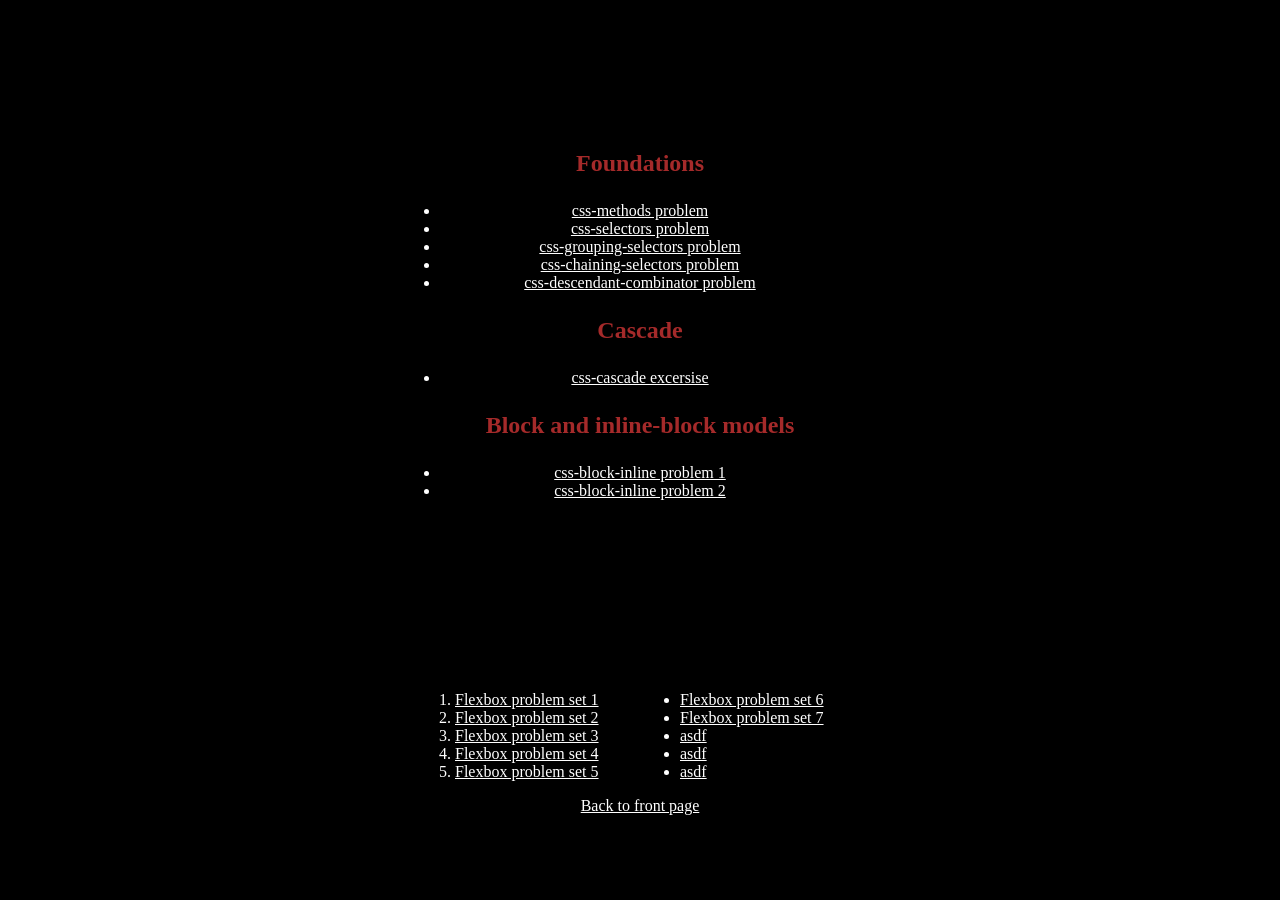
<file: CSS practice/index.html>
<!DOCTYPE html>
<html lang="en">
<head>
    <meta charset="UTF-8">
    <meta name="viewport" content="width=device-width, initial-scale=1.0">
    <title>Index for practice</title>
    <link rel="stylesheet" href="style.css">
</head>
<body>
    <main id="toc">
        <section id="content">
            <h2>Foundations</h2>
            <ul class="Intro">
                <li>
                    <a href="foundations/excersise1.html">css-methods problem</a>
                </li>
                <li>
                    <a href="foundations/excersise2.html">css-selectors problem</a>
                </li>
                <li>
                    <a href="foundations/excersise3.html">css-grouping-selectors problem</a>
                </li>
                <li>
                    <a href="foundations/excersise4.html">css-chaining-selectors problem</a>
                </li>
                <li>
                    <a href="foundations/excersise5.html">css-descendant-combinator problem</a>
                </li>
            </ul>
            <h2>Cascade</h2>
            <ul class="cascade">
                <li>
                    <a href="foundations/cascade.html">css-cascade excersise</a>
                </li>
            </ul>
            <h2>Block and inline-block models</h2>
            <ul class="flex">
                <li>
                    <a href="foundations/flex.html">css-block-inline problem 1</a>
                </li>
                <li>
                    <a href="foundations/flex2.html">css-block-inline problem 2</a>
                </li>
            </ul>
        </section>
        <div class="container-practice">
            <div class="ordered">
                <ol>
                    <li><a href="foundations/flexbox1.html">Flexbox problem set 1</a></li>
                    <li><a href="foundations/flexbox2.html">Flexbox problem set 2</a></li>
                    <li><a href="foundations/flexbox3.html">Flexbox problem set 3</a></li>
                    <li><a href="foundations/flexbox4.html">Flexbox problem set 4</a></li>
                    <li><a href="foundations/flexbox5.html">Flexbox problem set 5</a></li>
                </ol>
            </div>
            <div class="unordered">
                <ul>
                    <li><a href="foundations/flexbox6.html">Flexbox problem set 6</a></li>
                    <li><a href="foundations/flexbox7.html">Flexbox problem set 7</a></li>
                    <li><a href="">asdf</a></li>
                    <li><a href="">asdf</a></li>
                    <li><a href="">asdf</a></li>
                </ul>
            </div>
        </div>
    </main>
    <footer id="Back-to">
        <a href="../index.html">Back to front page</a>
    </footer>
</body>
</html>
</file>
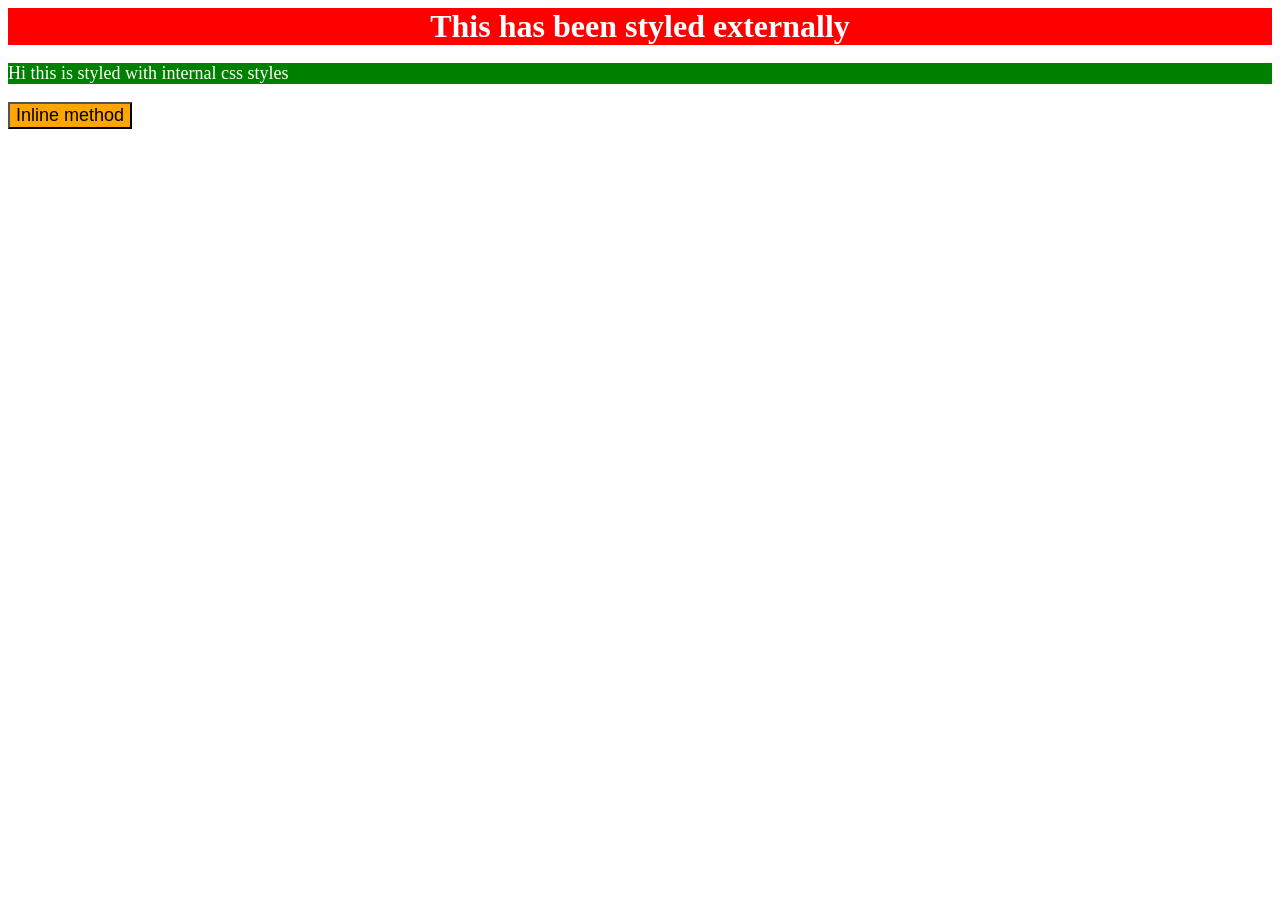
<file: CSS practice/excersise1.html>
<!DOCTYPE html>
<html lang="en">
<head>
    <meta charset="UTF-8">
    <meta name="viewport" content="width=device-width, initial-scale=1.0">
    <title>Practice1</title>
    <link rel="stylesheet" href="css1.css">
    <style>
        .internal-style{
            background-color: green;
            color: white;
            font-size: 18px;
        }
    </style>
</head>
<body>
    <div class="external-style">
        This has been styled externally
    </div>
    <div class="internal-style">
        <p>Hi this is styled with internal css styles</p>
    </div>
    <div class="inline-style">
        <button class="inline"  style="background-color: orange; color: black; font-size: 18px;">Inline method</button>
    </div>
</body>
</html>
</file>
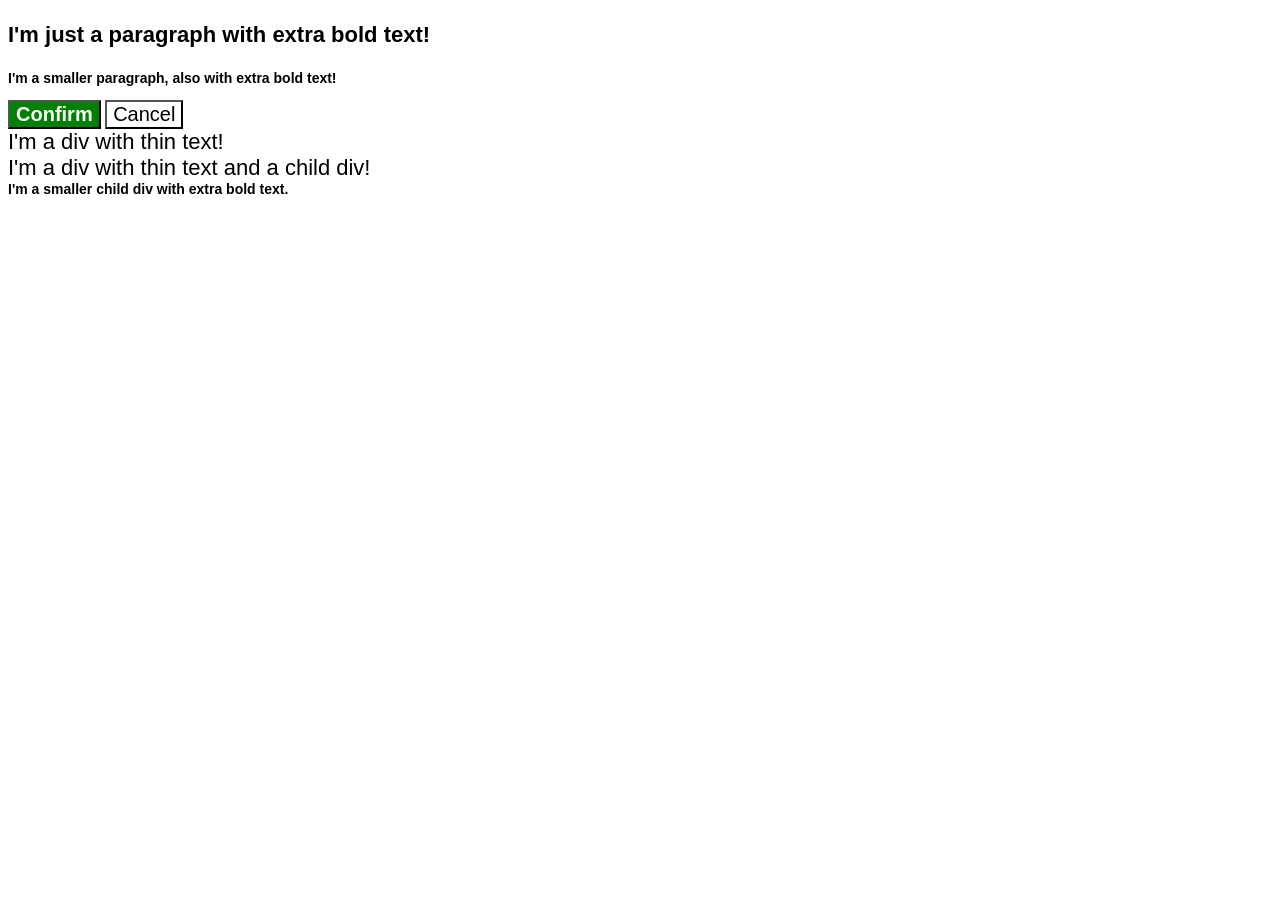
<file: CSS practice/foundations/cascade.html>
<!DOCTYPE html>
<html lang="en">
  <head>
    <meta charset="UTF-8">
    <meta http-equiv="X-UA-Compatible" content="IE=edge">
    <meta name="viewport" content="width=device-width, initial-scale=1.0">
    <title>Fix the Cascade</title>
    <link rel="stylesheet" href="cascade.css">
  </head>
  <body>
    <p class="para">I'm just a paragraph with extra bold text!</p>
    <p class="para small-para">I'm a smaller paragraph, also with extra bold text!</p>

    <button id="confirm-button" class="button confirm">Confirm</button>
    <button id="cancel-button" class="button cancel">Cancel</button>

    <div class="text">I'm a div with thin text!</div>
    <div class="text">I'm a div with thin text and a child div!
      <div class="text child">I'm a smaller child div with extra bold text.</div>
    </div>
  </body>
</html>
</file>
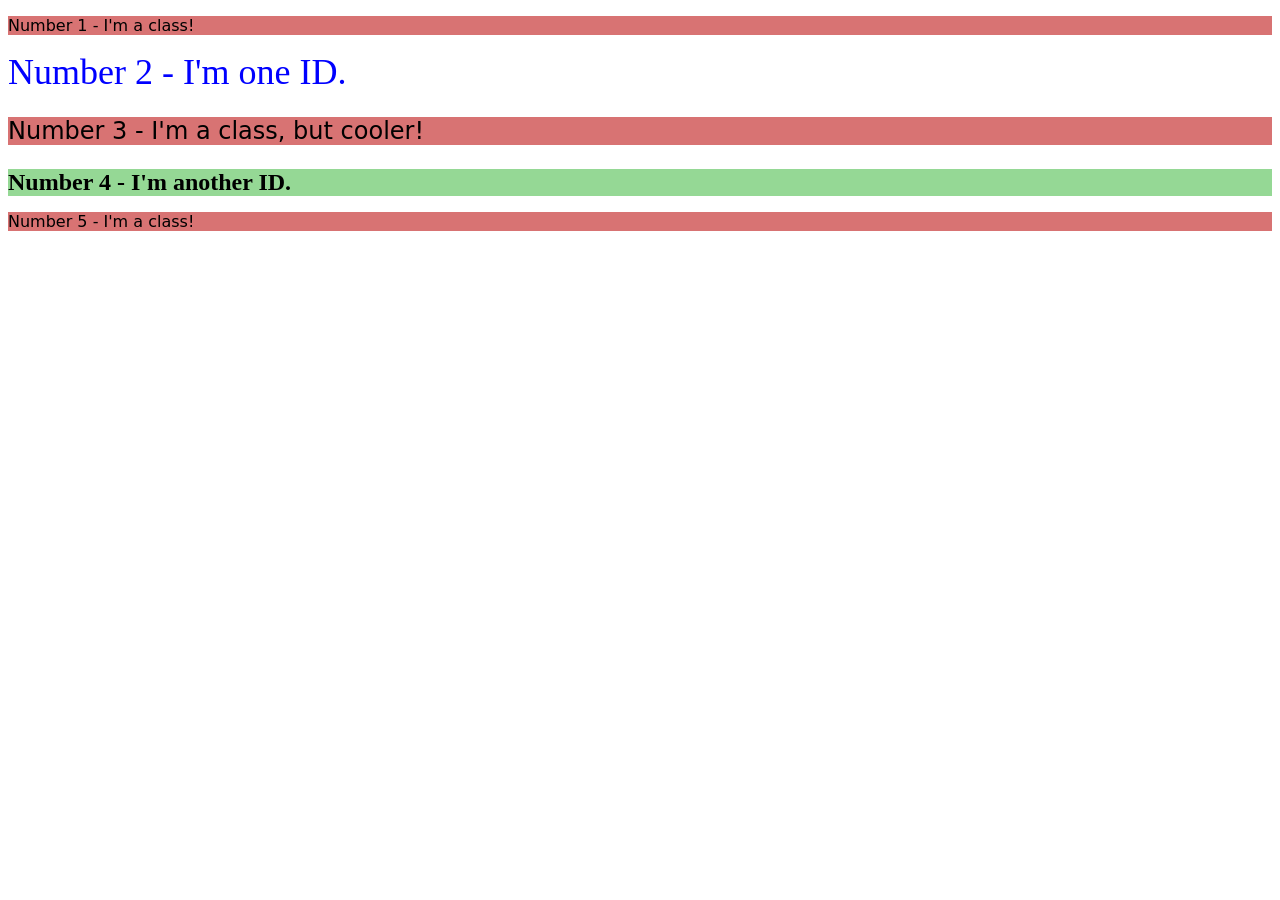
<file: CSS practice/foundations/excersise2.html>
<!DOCTYPE html>
<html lang="en">
<head>
    <meta charset="UTF-8">
    <meta name="viewport" content="width=device-width, initial-scale=1.0">
    <title>Document</title>
    <link rel="stylesheet" href="css2.css">
</head>
<body>
    <p class="odd one">Number 1 - I'm a class!</p>
    <div class="even one">Number 2 - I'm one ID.</div>
    <p class="odd two">Number 3 - I'm a class, but cooler!</p>
    <div class="even two">Number 4 - I'm another ID.</div>
    <p class="odd three">Number 5 - I'm a class!</p>
  </body>
</body>
</html>
</file>
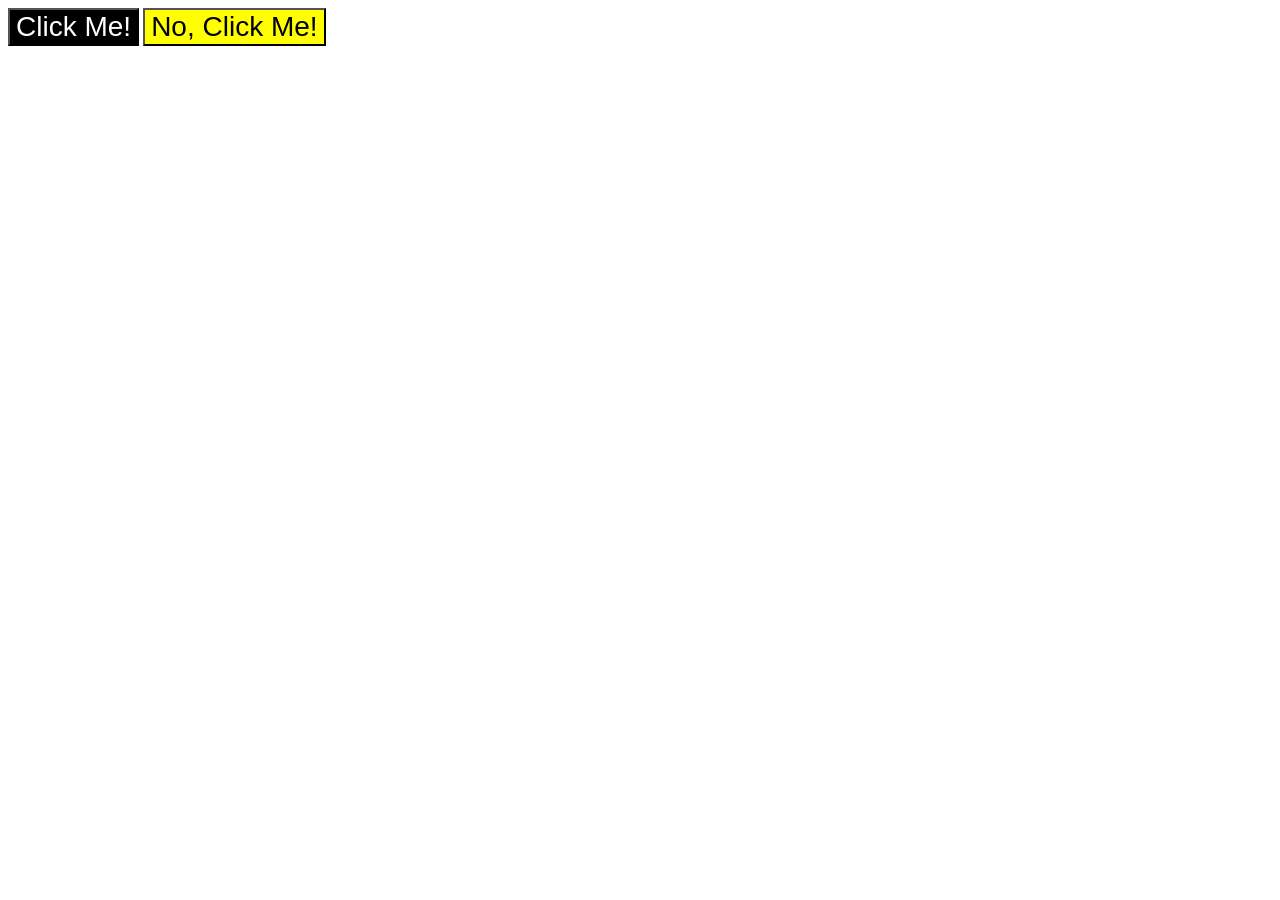
<file: CSS practice/foundations/excersise3.html>
<!DOCTYPE html>
<html lang="en">
  <head>
    <meta charset="UTF-8">
    <meta http-equiv="X-UA-Compatible" content="IE=edge">
    <meta name="viewport" content="width=device-width, initial-scale=1.0">
    <title>Grouping Selectors</title>
    <link rel="stylesheet" href="css3.css">
  </head>
  <body>
    <button class="left-button">Click Me!</button>
    <button class="right-button">No, Click Me!</button>
  </body>
</html>
</file>
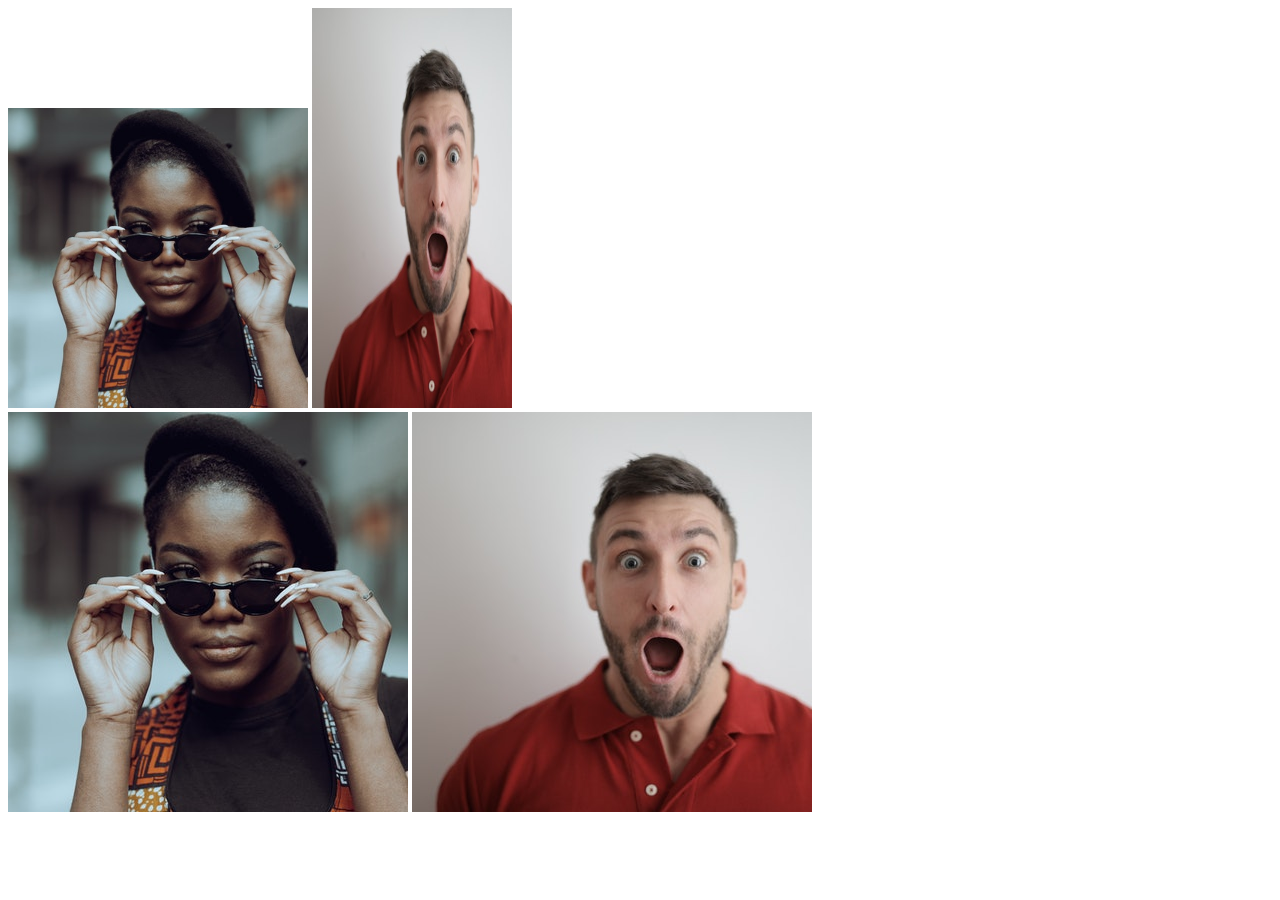
<file: CSS practice/foundations/excersise4.html>
<!DOCTYPE html>
<html lang="en">
  <head>
    <meta charset="UTF-8">
    <meta http-equiv="X-UA-Compatible" content="IE=edge">
    <meta name="viewport" content="width=device-width, initial-scale=1.0">
    <title>Chaining Selectors</title>
    <link rel="stylesheet" href="css4.css">
  </head>
  <body>
    <!-- Use the classes BELOW this line -->
    <div>
      <img class="avatar proportioned" src="./images/pexels-katho-mutodo-8434791.jpg" alt="Woman with glasses">
      <img class="avatar distorted" src="./images/pexels-andrea-piacquadio-3777931.jpg" alt="Man with surprised expression">
    </div>
    <!-- Use the classes ABOVE this line -->
    <div>
      <img class="original proportioned" src="./images/pexels-katho-mutodo-8434791.jpg" alt="Woman with glasses">
      <img class="original distorted" src="./images/pexels-andrea-piacquadio-3777931.jpg" alt="Man with surprised expression">
    </div>
  </body>
</html>
</file>
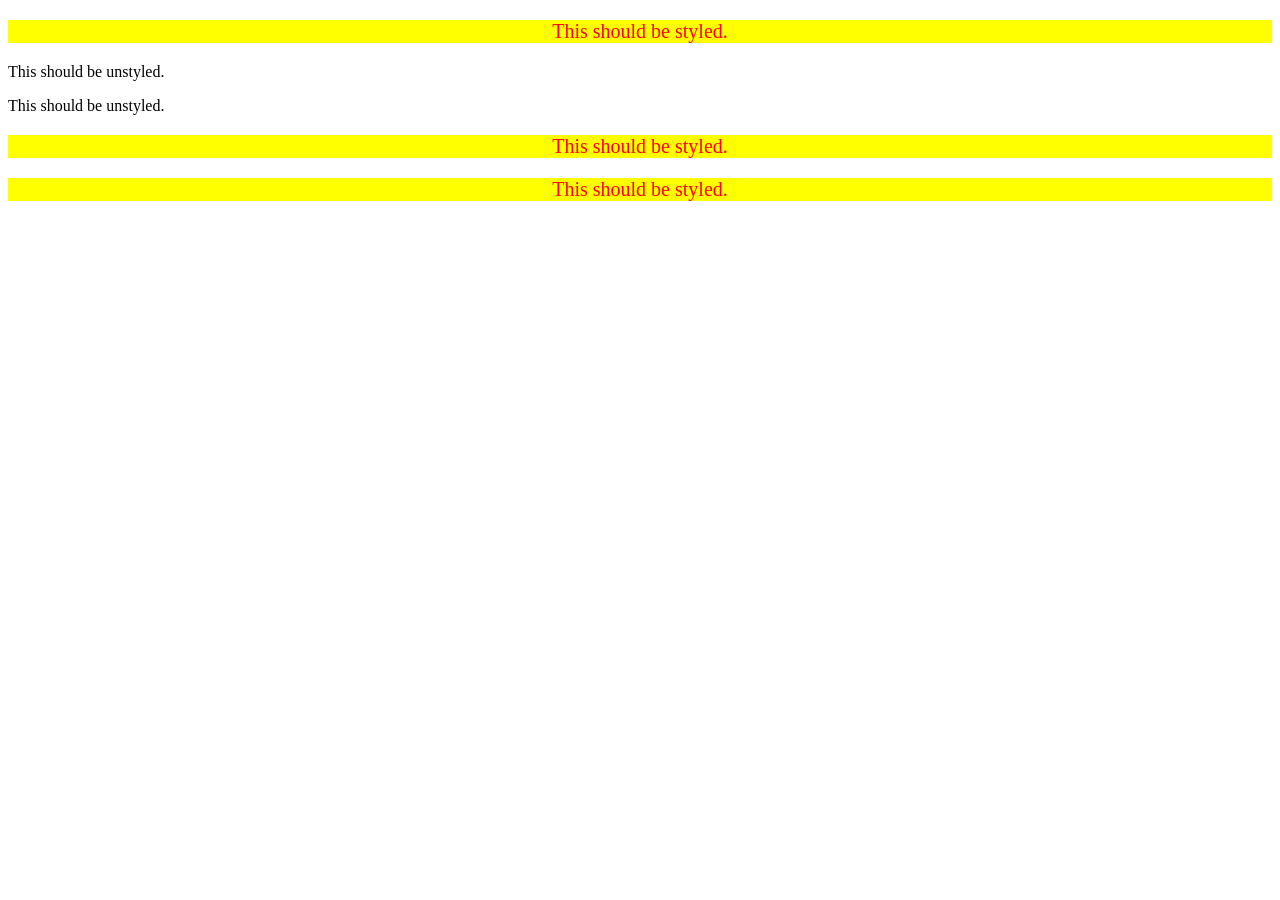
<file: CSS practice/foundations/excersise5.html>
<!DOCTYPE html>
<html lang="en">
  <head>
    <meta charset="UTF-8">
    <meta http-equiv="X-UA-Compatible" content="IE=edge">
    <meta name="viewport" content="width=device-width, initial-scale=1.0">
    <title>Descendant Combinator</title>
    <link rel="stylesheet" href="css5.css">
  </head>
  <body>
    <div class="container">
      <p class="text">This should be styled.</p>
    </div>
      <p class="text">This should be unstyled.</p>
      <p class="text">This should be unstyled.</p>
    <div class="container">
      <p class="text">This should be styled.</p>
      <p class="text">This should be styled.</p>
    </div>
  </body>
</html>
</file>
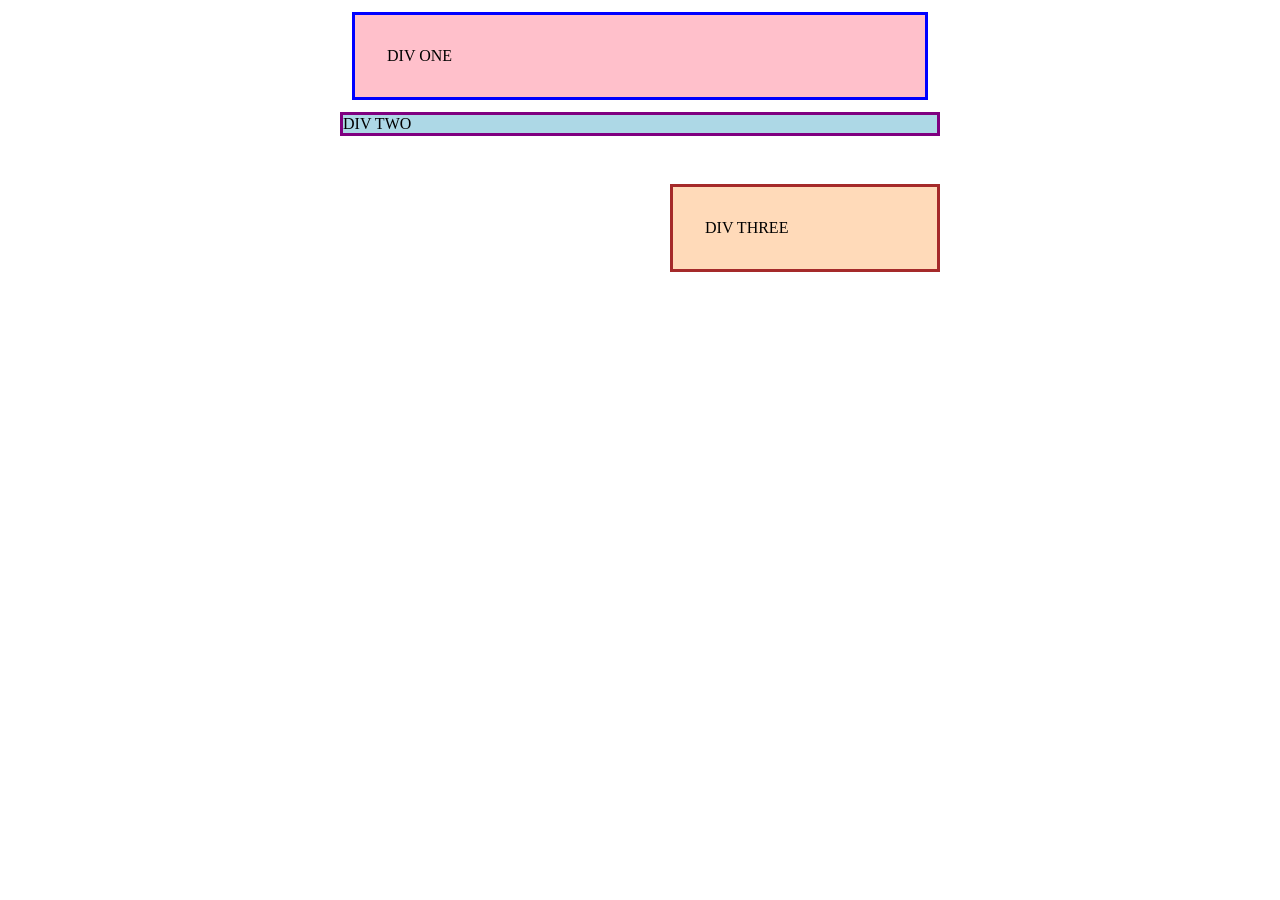
<file: CSS practice/foundations/flex.html>
<!DOCTYPE html>
<html lang="en">
  <head>
    <meta charset="UTF-8">
    <meta http-equiv="X-UA-Compatible" content="IE=edge">
    <meta name="viewport" content="width=device-width, initial-scale=1.0">
    <title>Margin and Padding exercise</title>
    <link rel="stylesheet" href="flex.css">
  </head>
  <body>
    <div class="one">
      DIV ONE
    </div>
    <div class="two">
      DIV TWO
    </div>
    <div class="three">
      DIV THREE
    </div>
  </body>
</html>
</file>
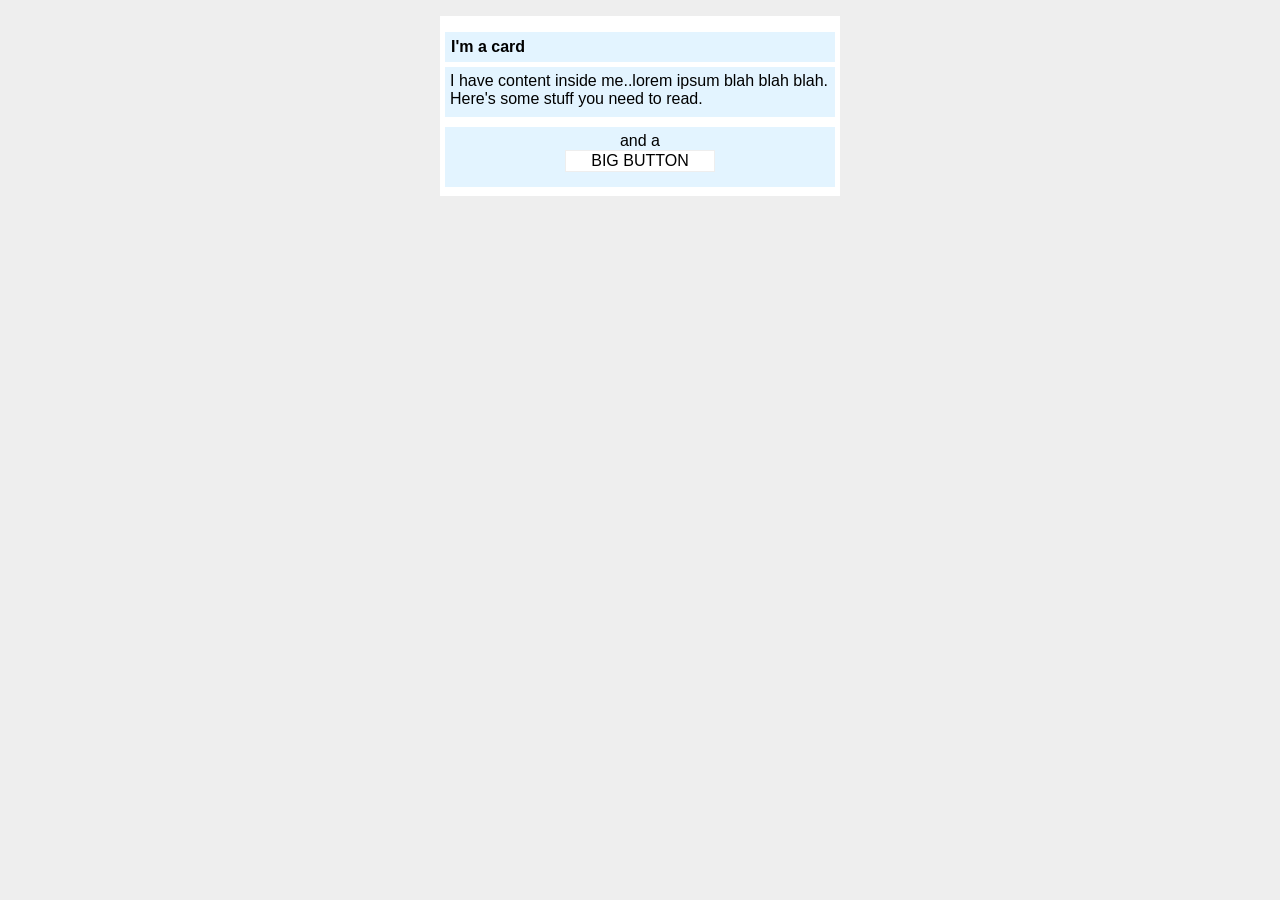
<file: CSS practice/foundations/flex2.html>
<!DOCTYPE html>
<html lang="en">
  <head>
    <meta charset="UTF-8">
    <meta http-equiv="X-UA-Compatible" content="IE=edge">
    <meta name="viewport" content="width=device-width, initial-scale=1.0">
    <title>Margin and Padding exercise 2</title>
    <link rel="stylesheet" href="flex2.css">
  </head>
  <body>
    <div class="card">
      <h1 class="title">I'm a card</h1>
      <div class="content">I have content inside me..lorem ipsum blah blah blah. Here's some stuff you need to read.</div>
      <div class="button-container">
        <p>and a</p> 
        <button>BIG BUTTON</button></div>
    </div>
  </body>
</html>
</file>
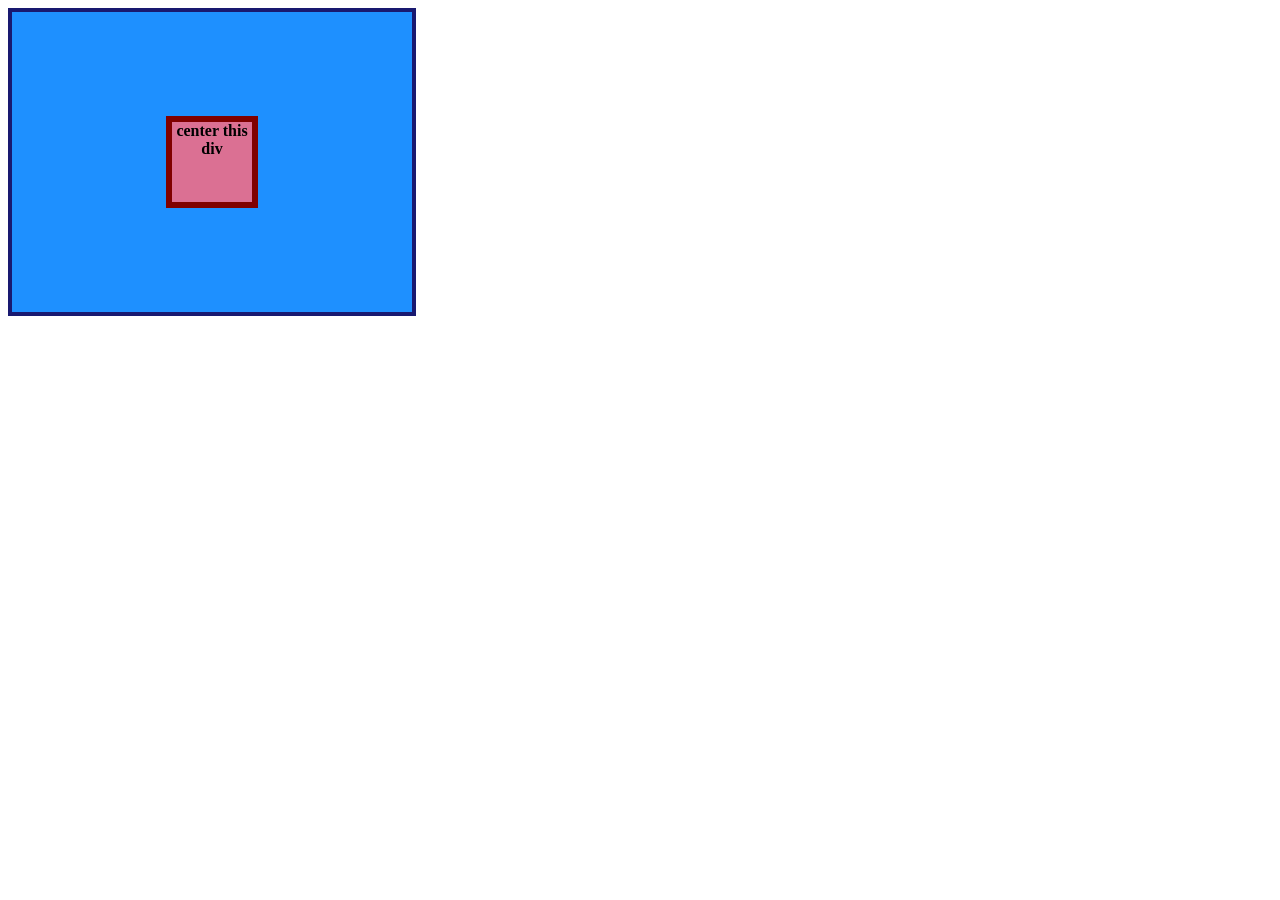
<file: CSS practice/foundations/flexbox1.html>
<!DOCTYPE html>
<html lang="en">
  <head>
    <meta charset="UTF-8">
    <meta http-equiv="X-UA-Compatible" content="IE=edge">
    <meta name="viewport" content="width=device-width, initial-scale=1.0">
    <title>CENTER THIS DIV</title>
    <link rel="stylesheet" href="flexbox1.css">
  </head>
  <body>
    <div class="container">
      <div class="box">center this div</div>
    </div>
  </body>
</html>
</file>
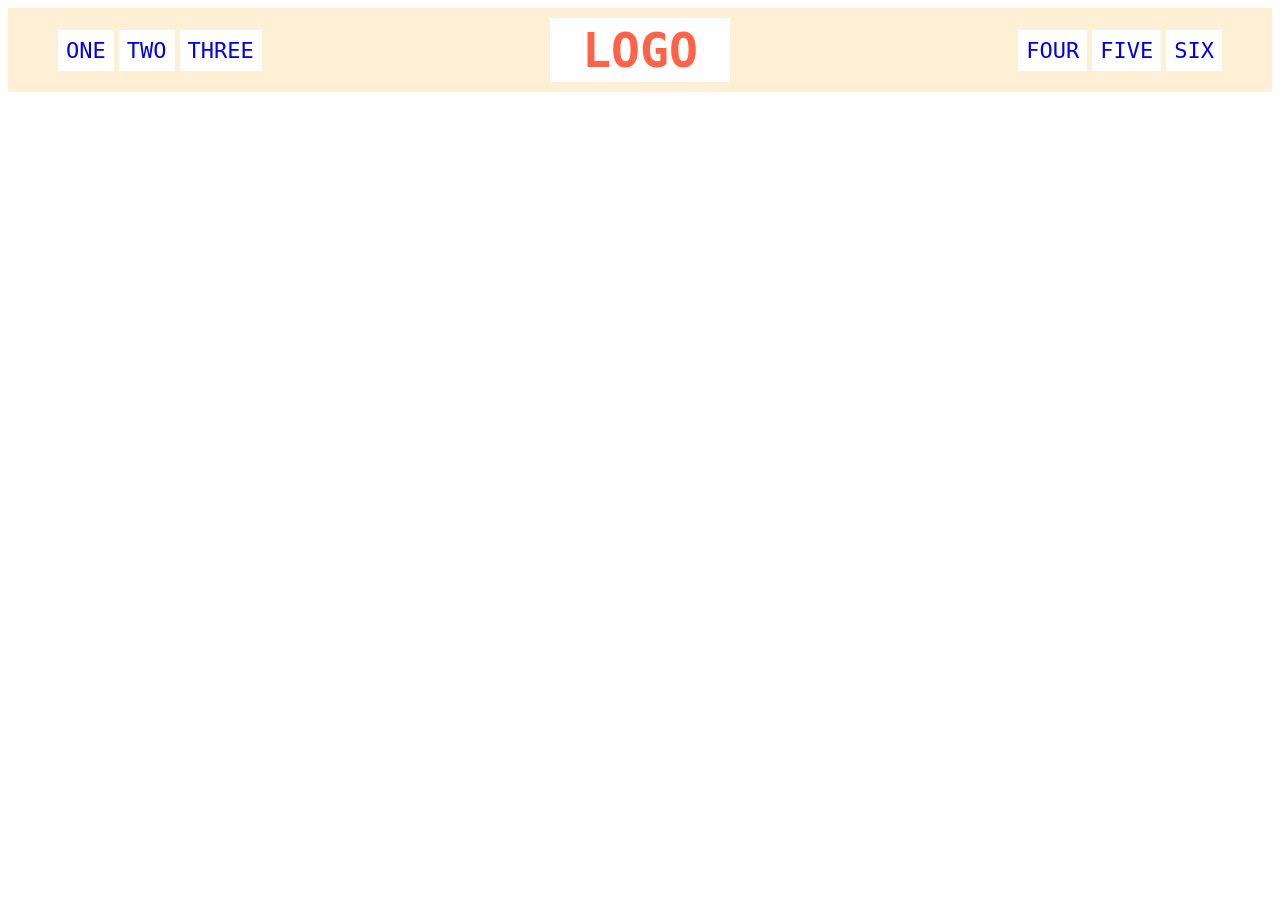
<file: CSS practice/foundations/flexbox2.html>
<!DOCTYPE html>
<html lang="en">
  <head>
    <meta charset="UTF-8">
    <meta http-equiv="X-UA-Compatible" content="IE=edge">
    <meta name="viewport" content="width=device-width, initial-scale=1.0">
    <title>Flex Header</title>
    <link rel="stylesheet" href="flexbox2.css">
  </head>
  <body>
    <div class="header">
      <div class="left-links">
        <ul>
          <li><a href="#">ONE</a></li>
          <li><a href="#">TWO</a></li>
          <li><a href="#">THREE</a></li>
        </ul>
      </div>
      <div class="logo">LOGO</div>
      <div class="right-links">
        <ul>
          <li><a href="#">FOUR</a></li>
          <li><a href="#">FIVE</a></li>
          <li><a href="#">SIX</a></li>
        </ul>
      </div>
    </div>
  </body>
</html>
</file>
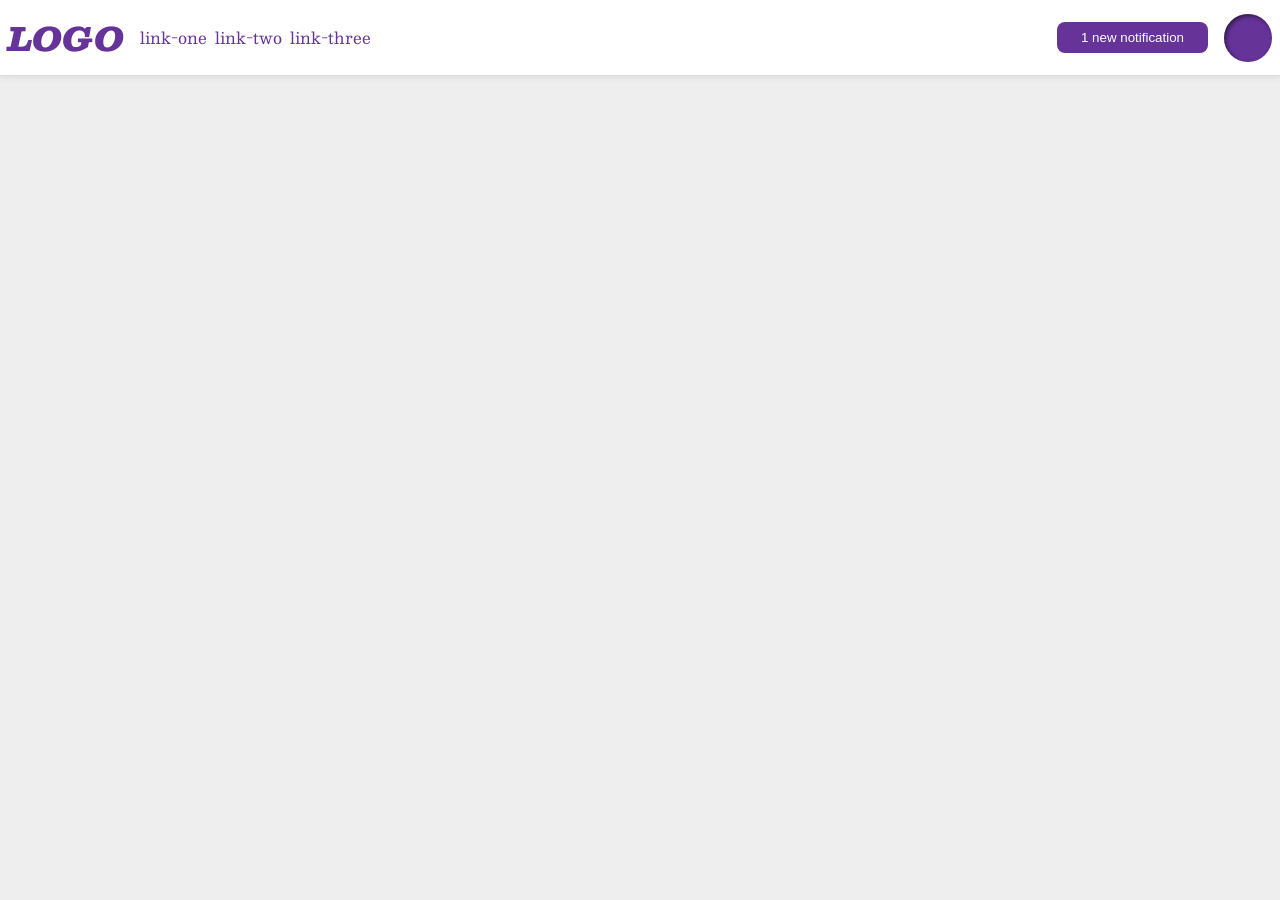
<file: CSS practice/foundations/flexbox3.html>
<!DOCTYPE html>
<html lang="en">
  <head>
    <meta charset="UTF-8">
    <meta http-equiv="X-UA-Compatible" content="IE=edge">
    <meta name="viewport" content="width=device-width, initial-scale=1.0">
    <title>Flex Header 2</title>
    <link rel="stylesheet" href="flexbox3.css">
  </head>
  <body>
    <div class="header">
        <div class="left-navbar">
      <div class="logo">
        LOGO
      </div>
      <ul class="links">
        <li><a href="https://google.com">link-one</a></li>
        <li><a href="https://google.com">link-two</a></li>
        <li><a href="https://google.com">link-three</a></li>
      </ul>
      </div>
      <div class="right-navbar">
      <button class="notifications">
        1 new notification
      </button>
      <div class="profile-image"></div>
      </div>
    </div>
  </body>
</html>
</file>
<file: CSS practice/style.css>
* {
    box-sizing: border-box;
    text-align: center;
    background-color: black;
    color: white;
}

#content {
    margin: 150px;
}

h2 {
    margin-top: 0px;
    margin-bottom: 0px;
    color: brown;
}

.Intro, .cascade, .flex{
    margin-left:auto;
    margin-right: auto;
    margin-top: 0px;
    margin-bottom: 0px;
    width: 450px;
    padding: 25px;
}
.container-practice{
    width: 450px;
    margin-left: auto;
    margin-right: auto;
    display: flex;
    align-items: center;

}
.container-practice div{
    flex: 1;
}
.ordered ol li, .unordered ul li{
    align-items: start;
    text-align: left;
}
</file>
<file: CSS practice/css1.css>
.external-style{
    font-size: 32px;
    background-color: red;
    color: white;
    text-align: center;
    font-weight: bold;
}
</file>
<file: CSS practice/foundations/cascade.css>
body {
  font-family: Arial, Helvetica, sans-serif;
}

.para,
.small-para {
  color: hsl(0, 0%, 0%);
  font-weight: 800;
}

.para.small-para {
  font-size: 14px;
  font-weight: 800;
}

.para {
  font-size: 22px;
}

.button.confirm {
  background: green;
  color: white;
  font-weight: bold;
} 

.button {
  background-color: rgb(255, 255, 255);
  color: rgb(0, 0, 0);
  font-size: 20px;
}

.text .child {
  color: rgb(0, 0, 0);
  font-weight: 800;
  font-size: 14px;
}

div.text {
  color: rgb(0, 0, 0);
  font-size: 22px;
  font-weight: 100;
}
</file>
<file: CSS practice/foundations/css2.css>
.odd{
    background-color: rgb(216, 115, 115);
    font-family: 'Verdana','DejaVu Sans', sans-serif;
}
.even.one{
    color: blue;
    font-size: 36px;
}

.odd.two{
    font-size: 24px;
}

.even.two{
    font-weight: bold;
    background-color: rgb(149, 216, 149);
    font-size: 24px;
}
</file>
<file: CSS practice/foundations/css3.css>
.left-button{
    color: white;
    background-color: black;
}

.right-button{
    background-color: yellow;
}

.left-button,.right-button{
    font-size: 28px;
    font-family: 'Helvetica','Times New Roman', sans-serif;
}
</file>
<file: CSS practice/foundations/css4.css>
.avatar.distorted{
    width: 200px;
    height: 400px;
}

.avatar.proportioned{
    width: 300px;
    height: auto;
}
</file>
<file: CSS practice/foundations/css5.css>
div .text{
    background-color: yellow;
    color: red;
    font-size: 20px;
    text-align: center;
}
</file>
<file: CSS practice/foundations/flex.css>
body {
  max-width: 600px;
  margin: 0 auto;
}

.one {
  background: pink;
  border: 3px solid blue;
  /* CHANGE ME */
  padding: 32px;
  margin: 12px;
}

.two {
  background: lightblue;
  border: 3px solid purple;
  /* CHANGE ME */
  margin-bottom: 48px;
}

.three {
  background: peachpuff;
  border: 3px solid brown;
  width: 200px;
  /* CHANGE ME */
  padding: 32px;
  margin-left: auto;
}
</file>
<file: CSS practice/foundations/flex2.css>
* {
  box-sizing: border-box;
  font-size: 16px;
}

body {
  background: #eee;
  font-family: sans-serif;
}

.card {
  width: 400px;
  height: 180px;
  background: #fff;
  margin: 16px auto;
  padding: 5px;
}

.title {
  padding: 6px;
  margin-bottom: 5px;
  height: 30px;
  background: #e3f4ff;
  font-size: 16px;
}

.content {
  padding: 5px;
  height: 50px;
  margin: 0px;
  background: #e3f4ff;
}

.button-container {
  padding: 5px;
  height: 60px;
  margin: 10px auto;
  text-align: center;
  background: #e3f4ff;
}

.button-container p {
  margin: 0px;
}

button {
  display: inline-block;
  width: 150px;
  background: white;
  border: 1px solid #eee;
}
</file>
<file: CSS practice/foundations/flexbox1.css>
.container {
    display: flex;
  background: dodgerblue;
  border: 4px solid midnightblue;
  width: 400px;
  height: 300px;
        justify-content: center;
    align-items: center;
}

.box {

  background: palevioletred;
  font-weight: bold;
  text-align: center;
  border: 6px solid maroon;
  width: 80px;
  height: 80px; 
}
</file>
<file: CSS practice/foundations/flexbox2.css>
.header {
  display: flex;
  font-family: monospace;
  background: papayawhip;
  justify-content: space-between;
  align-items: center;
}

.logo {
    margin-top: 10px;
    margin-bottom: 10px;
    display: flex;
  font-size: 48px;
  font-weight: 900;
  color: tomato;
  background: white;
  padding: 4px 32px;
}

ul {
  /* this removes the dots on the list items*/
  margin: 10px;
  padding-right: 40px;
  display: flex;
  list-style-type: none;
  justify-content: space-around;
  gap: 5px;
}

a {
  font-size: 22px;
  background: white;
  padding: 8px;
  /* this removes the line under the links */
  text-decoration: none;
}
</file>
<file: CSS practice/foundations/flexbox3.css>
/* this is some magical font-importing.  
you'll learn about it later. */
@import url("https://fonts.googleapis.com/css2?family=Besley:ital,wght@0,400;1,900&display=swap");

body {
  margin: 0;
  background: #eee;
  font-family: Besley, serif;
}

.header {
  padding: 8px;
  display: flex;
  background: white;
  border-bottom: 1px solid #ddd;
  box-shadow: 0 0 8px rgba(0, 0, 0, 0.1);
  justify-content: space-between;
}

.profile-image {
  background: rebeccapurple;
  box-shadow: inset 2px 2px 4px rgba(0, 0, 0, 0.5);
  border-radius: 50%;
  width: 48px;
  height: 48px;
}

.logo {
  color: rebeccapurple;
  font-size: 32px;
  font-weight: 900;
  font-style: italic;
}

button {
  border: none;
  border-radius: 8px;
  background: rebeccapurple;
  color: white;
  padding: 8px 24px;
}

a {
  /* this removes the line under our links */
  text-decoration: none;
  color: rebeccapurple;
}

ul {
  display: flex;
  list-style-type: none;
  gap: 8px;
  padding: 0px;
}

.right-navbar,
.left-navbar {
  display: flex;
  justify-content: space-between;
  align-items: center;
  gap: 16px;
}
</file>
